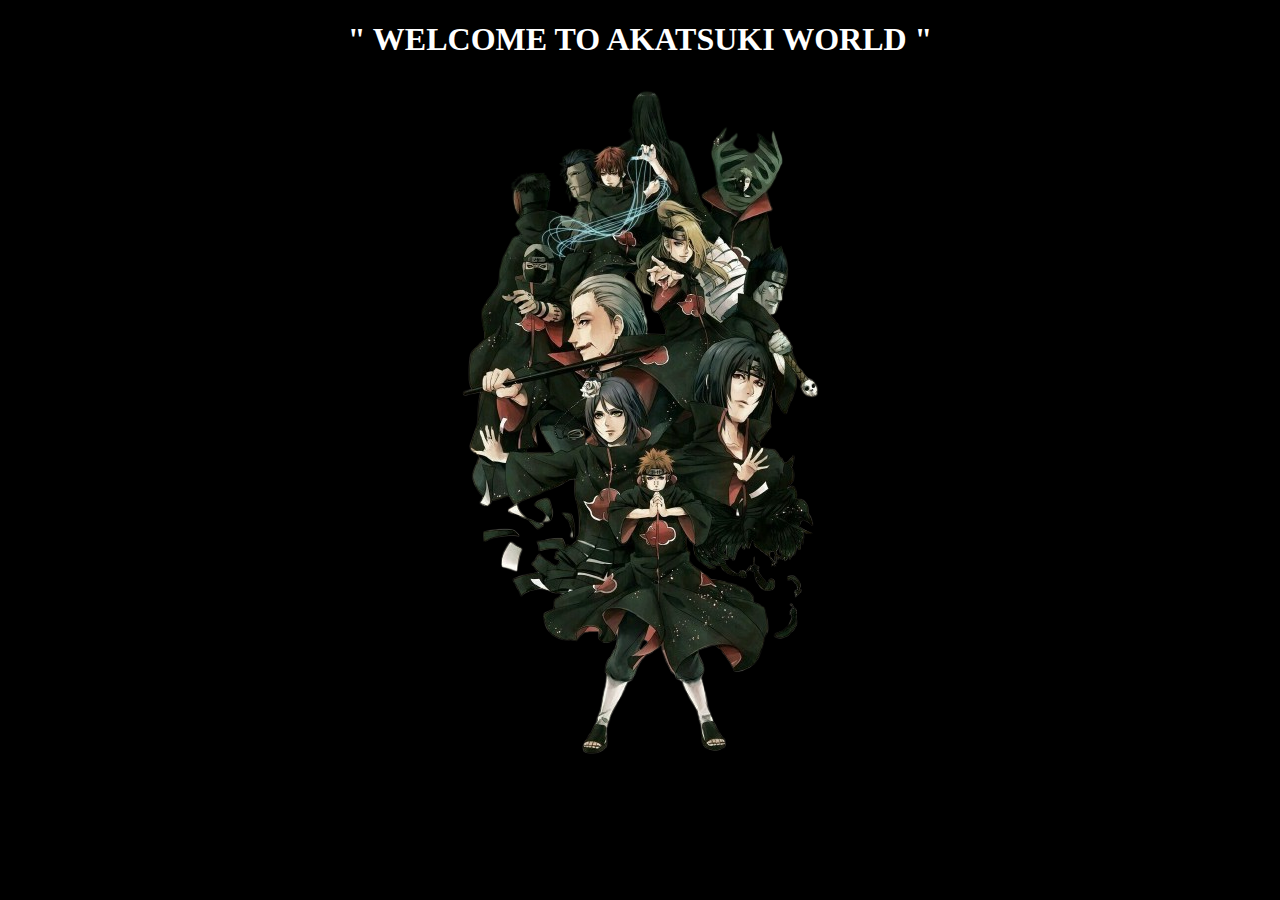
<file: index.html>
<!DOCTYPE html>
<html lang="en">
<head>
    <meta charset="UTF-8">
    <meta name="viewport" content="width=device-width, initial-scale=1.0">
    <meta name="viewport" content="width=device-width, initial-scale=1.0">
    <meta property="og:title" content="AKATSUKI ">
    <meta property="Description" content="God of Evil ">
    <meta property="og:image" content="https://cdn.dribbble.com/users/7049949/screenshots/16300841/akatsuki_logo.png">
    <meta property="og:url" content="https://cdn.dribbble.com/users/7049949/screenshots/16300841/akatsuki_logo.png">
    <meta property="og:type" content="image">
    <title>AKATSUKI</title>
    <style>
        body{
            background-color: black ;
            color: white;
            height: 0;
            width: auto;
        
        }
        
    </style>
    <link rel="icon" href="https://cdn.dribbble.com/users/7049949/screenshots/16300841/akatsuki_logo.png">
</head>
<body>
    <center>
        <h1>"  WELCOME TO AKATSUKI WORLD  "</h1>
        <a href="AKATSUKI.html"><img src="apppp-removebg-preview.png" alt=""></a>
        
    </center>
</body>
</html>
</file>
